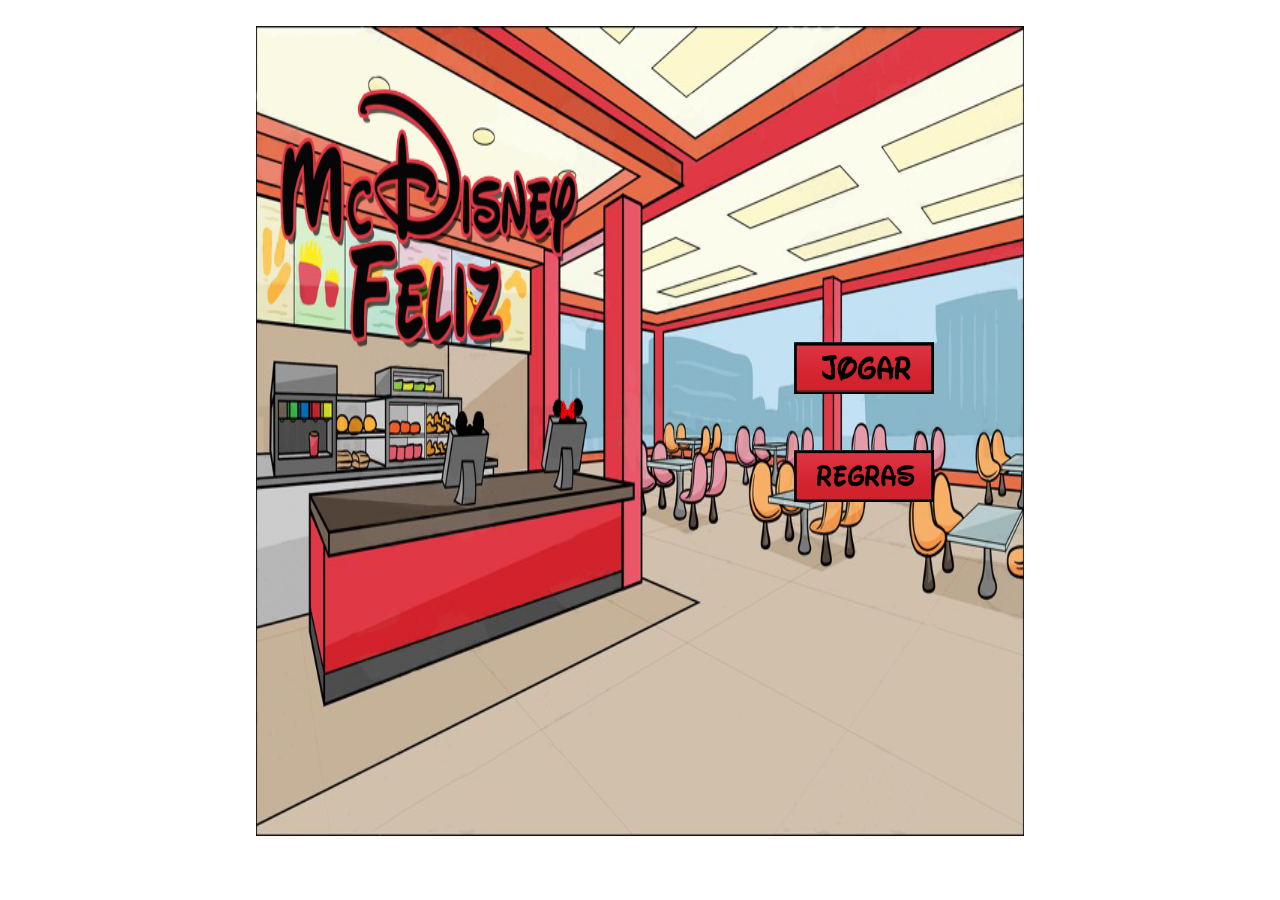
<file: index.html>
<!DOCTYPE HTML>
<html lang="pt-br">
	<head>
		<meta charset="utf-8">
		<title> MCDisneyFeliz </title>
		<link rel="stylesheet" type="text/css" href="css/style.css">
		<script type="text/javascript" src="js/script.js"></script>



	</head>

	<body onload="main()">

		
	    

	</body>
</html>
</file>
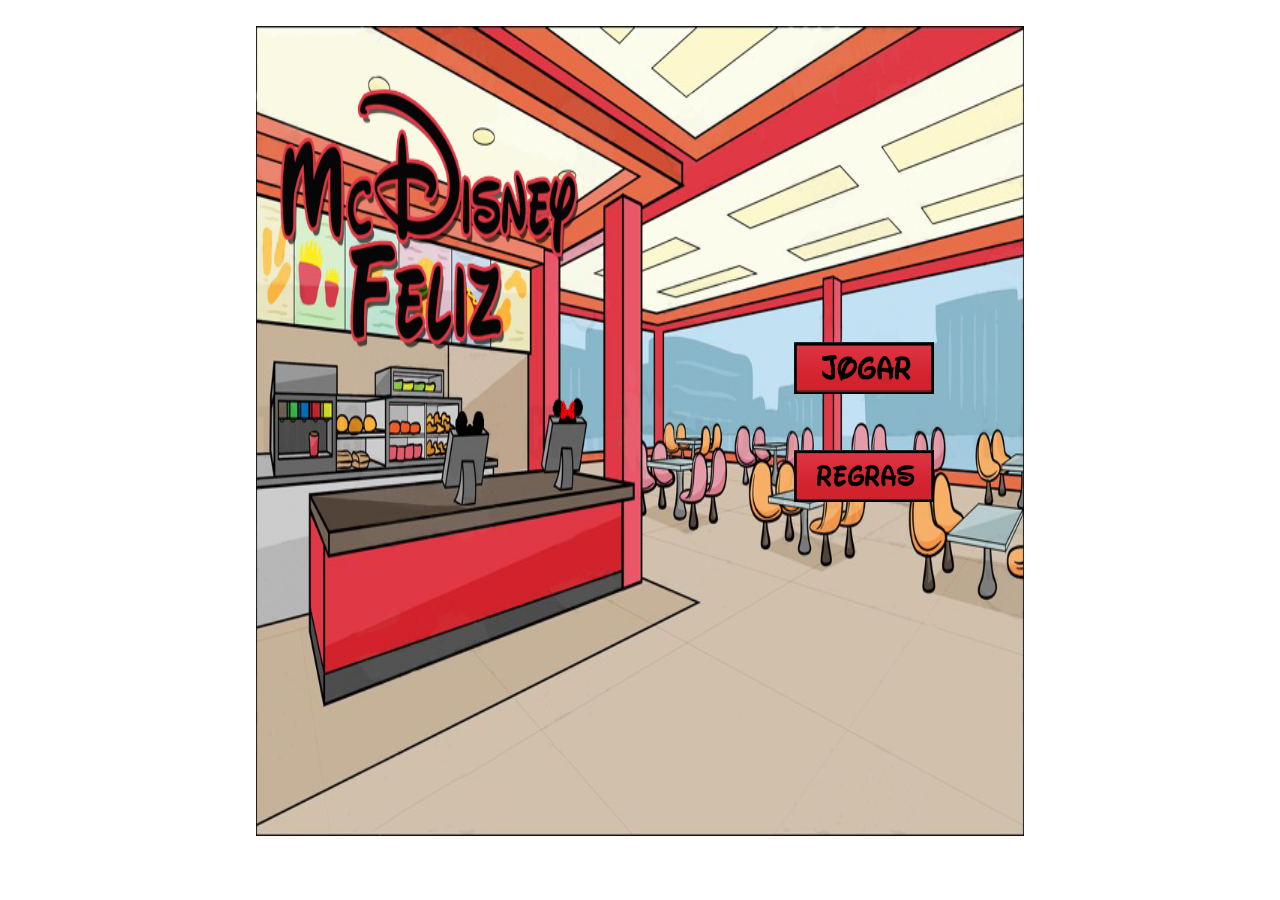
<file: jogo.html>
<!DOCTYPE HTML>
<html lang="pt-br">
	<head>
		<meta charset="utf-8">
		<title> MCDisneyFeliz </title>
		<link rel="stylesheet" type="text/css" href="css/style.css">
		<script type="text/javascript" src="js/script.js"></script>



	</head>

	<body onload="main()">

		
	    

	</body>
</html>
</file>
<file: css/style.css>
#myCanvas{
	border: 1px solid black;
  margin-top: 2%; 
}

#myCanvasFinal{

  border: 1px solid black;
  margin-top: 2%;
}

body{
	margin: 0;
	padding: 0;
}

#menu{
  border: 1px black;
  margin-top: 2%;

  /*background: url("../img/BgMenu.png");*/

}

#botaoJogar{
  
  
  position: fixed;
  left: 62%;
  top:  38%;

  
  width: 11%;
  height: 5.8%;
  
}

#botaoRegras{
  
  
  position: fixed;
  left: 62%;
  top:  50%;

  
  width: 11%;
  height: 5.8%;
  
}

#botaoVoltar{
  
  
  position: fixed;
  left: 68%;
  top:  86.5%;

  background-color: blue;
  width: 11%;
  height: 5.8%;
  
}


#recomecar{
	
  position: fixed;
  left: 65%;
  top:  79.5%;

  border: solid black;
  width: 12%;
  height: 10.2%;
  
}

#final{
  position: fixed;
  left: 34%;
  top: 35%;
  font-size: 50px;
  font-family: "Comic Sans MS";

  
}
#final1{
  position: fixed;
  left: 30%;
  top:20%;
  font-size: 50px;
  font-family: "Comic Sans MS";

  
}


#score{
  position: fixed;
  left: 62%;
  top:  85.5%;
  font-size: 35px;
  font-family: "Comic Sans MS";

}
  
#Cronometro{
  position: fixed;
  left: 20.5%;
  top:  85.5%;
  font-size: 35px;
  font-family: "Comic Sans MS";

}


#divePao{

  position: fixed;
  left: 64.2%;
  top:  53%;
  
  width: 5%;
  height: 7.9%;

  /*border: 2px solid black;*/
  /*background-color: red;*/

}

#diveHamburger{

  position: fixed;
  left: 72.9%;
  top:  53%;
  
  width: 3.76%;
  height: 6.59%;

  /*border: 2px solid black;*/
  /*background-color: gray; */
}

#diveQueijo{

  position: fixed;
  left: 64.5%;
  top:  66.8%;
  
  width: 5%;
  height: 4.5%;

  /*border: 2px solid black;*/
  /* background-color: yellow; */
}

#diveAlface{

  position: fixed;
  left: 72.8%;
  top:  66.8%;
  
  width: 4.3%;
  height: 4.6%;

  /*border: 2px solid black;*/
  /*background-color: green; */
}

#diveHamburgerAssando0{

  position: fixed;
  left: 46%;
  top:  55.5%;
  
  width: 3.76%;
  height: 6.59%;

  /*border: 2px solid black;*/
   
}

#diveHamburgerAssando1{

  position: fixed;
  left: 54.5%;
  top:  55.5%;
  
  width: 3.76%;
  height: 6.59%;

  /*border: 2px solid black;*/

}

#diveHamburgerAssando2{

  position: fixed;
  left: 46%;
  top:  65.9%;
  
  width: 3.76%;
  height: 6.59%;

  /*border: 2px solid black;*/

}

#diveHamburgerAssando3{

  position: fixed;
  left: 54.5%;
  top:  65.9%;
  
  width: 3.76%;
  height: 6.59%;

  /*border: 2px solid black;*/

}

#divePrato0{

  position: fixed;
  left: 25.7%;
  top:  50.6%;
  
  width: 7.5%;
  height: 12.3%;

  /*border: 2px solid black;*/
  
}

#divePrato1{

  position: fixed;
  left: 33.7%;
  top:  50.6%;
  
  width: 7.56%;
  height: 12.3%;

  /*border: 2px solid black;*/
  
}

#divePrato2{

  position: fixed;
  left: 25.7%;
  top:  64.5%;
  
  width: 7.5%;
  height: 12.3%;

  /*border: 2px solid black;*/
}

#divePrato3{

  position: fixed;
  left: 33.7%;
  top:  64.5%;
  
  width: 7.5%;
  height: 12.3%;

  /*border: 2px solid black;*/
}

#diveLancheCliente0{

  position: fixed;
  left: 21.8%;
  top:  37%;
  
  width: 6.6%;
  height: 9.5%;

  
}

#diveLancheCliente1{
  float: left;
  position: fixed;
  left: 31.7%;
  top:  37%;
  
  width: 6.6%;
  height: 9.5%;

  
}

#diveLancheCliente2{
  float: left;
  position: fixed;
  left: 41.7%;
  top:  37%;
  
  width: 6.6%;
  height: 9.5%;

 
}

#diveLancheCliente3{
  float: left;
  position: fixed;
  left: 51.8%;
  top:  37%;
  
  width: 6.6%;
  height: 9.5%;

 
}

#diveLancheCliente4{
  float: left;
  position: fixed;
  left: 61.9%;
  top:  37%;
  
  width: 6.6%;
  height: 9.5%;
   
}

#diveCliente0{

  position: fixed;
  left: 21%;
  top: 20%;
  
  width: 8%;
  height: 14%;

  /*border: 2px solid black;
  background-color: yellow;*/
}

#diveCliente1{

  position: fixed;
  left: 30.8%;
  top: 20%;
  
  width: 8%;
  height: 14%;

  /*border: 2px solid black;
  background-color: yellow;*/
}

#diveCliente2{

  position: fixed;
  left: 40.8%;
  top: 20%;
  
  width: 8%;
  height: 14%;

  /*border: 2px solid black;
  background-color: yellow;*/
}

#diveCliente3{

  position: fixed;
  left: 51%;
  top: 20%;
  
  width: 8%;
  height: 14%;

  /*border: 2px solid black;
  background-color: yellow;*/
}

#diveCliente4{

  position: fixed;
  left: 61.1%;
  top: 20%;
  
  width: 8%;
  height: 14%;

  /*border: 2px solid black;
  background-color: yellow;*/
}

#lancheRandom0{
  position: fixed;
  left: 22.5%;
  top:  8%;

  width: 4.7%;
  height: 10.5%;  
  /*border: 2px dashed black;
  background-color: #FF4426 ;*/
}

#lancheRandom1{
  position: fixed;
  left: 32.5%;
  top:  8%;

  width: 4.7%;
  height: 10.5%;  
  /*border: 2px dashed black;
  background-color: #FF4426 ;*/
}

#lancheRandom2{
  position: fixed;
  left: 42.5%;
  top:  8%;

  width: 4.7%;
  height: 10.5%;  
  /*border: 2px dashed black;
  background-color: #FF4426 ;*/
}

#lancheRandom3{
  position: fixed;
  left: 52.5%;
  top:  8%;

  width: 4.7%;
  height: 10.5%;  
  /*border: 2px dashed black;
  background-color: #FF4426 ;*/
}

#lancheRandom4{
  position: fixed;
  left: 62.5%;
  top:  8%;

  width: 4.7%;
  height: 10.5%;  
  /*border: 2px dashed black;
  background-color: #FF4426 ;*/
}


.droptarget {
  float: left;  
    }
</file>
